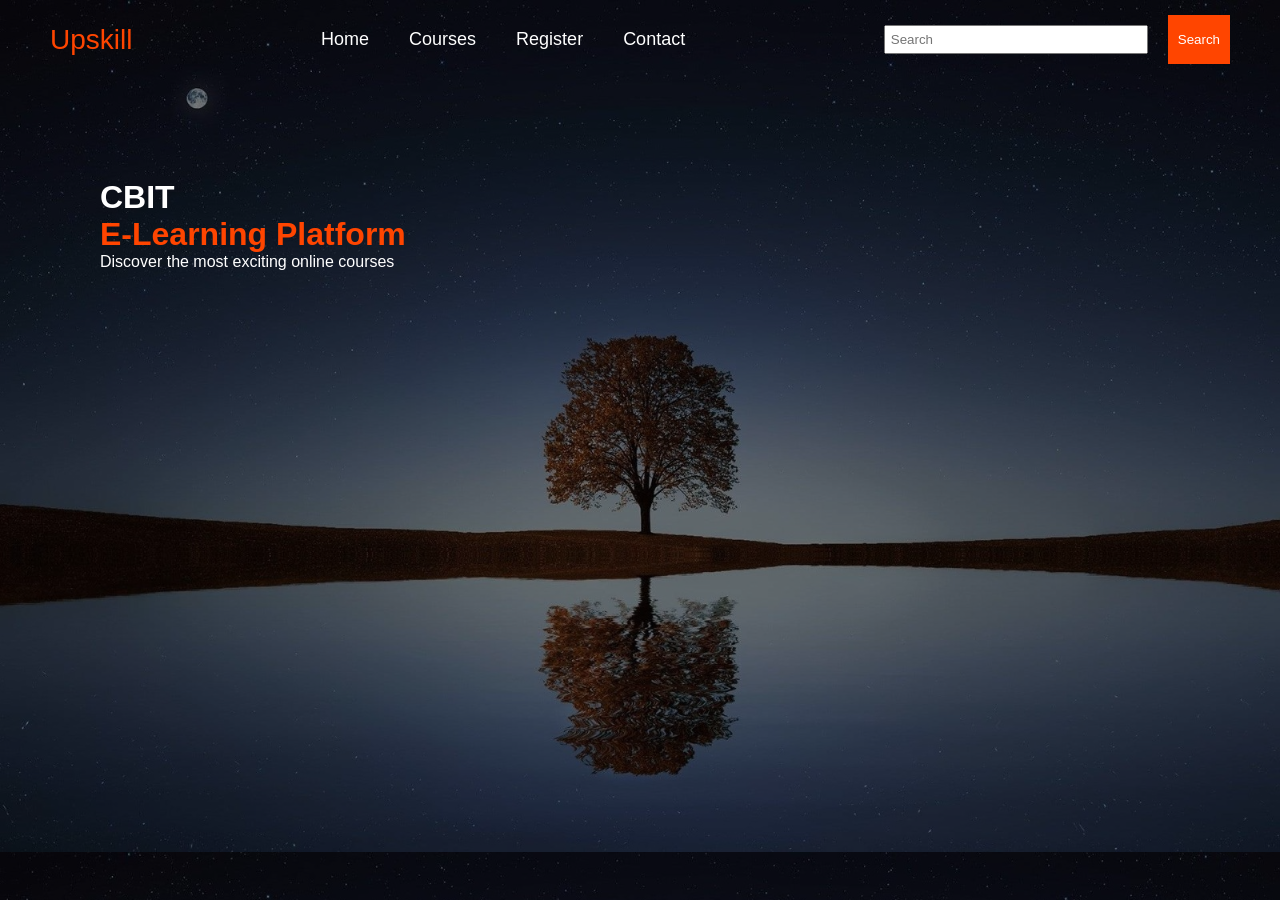
<file: index.html>
<!DOCTYPE html>
<html lang="en">
<head>
    <title>Upskill - Home</title>
    <link rel="stylesheet" href="style.css">
</head>
<body>

<div class="navbar">
    <div class="icon">
        <div class="logo">Upskill</div>

        <div class="rem">
            <a href="index.html">Home</a>
            <a href="courses.html">Courses</a>
            <a href="register.html">Register</a>
            <a href="contact.html">Contact</a>
        </div>

        <div class="sear">
            <input type="text" class="search-box" placeholder="Search">
            <button id="srch">Search</button>
        </div>
    </div>
</div>

<div class="main">
    <div class="content">
        <h1>CBIT <br><span>E-Learning Platform</span></h1>
        <p class="para">Discover the most exciting online courses</p>
    </div>
</div>

</body>
</html>
</file>
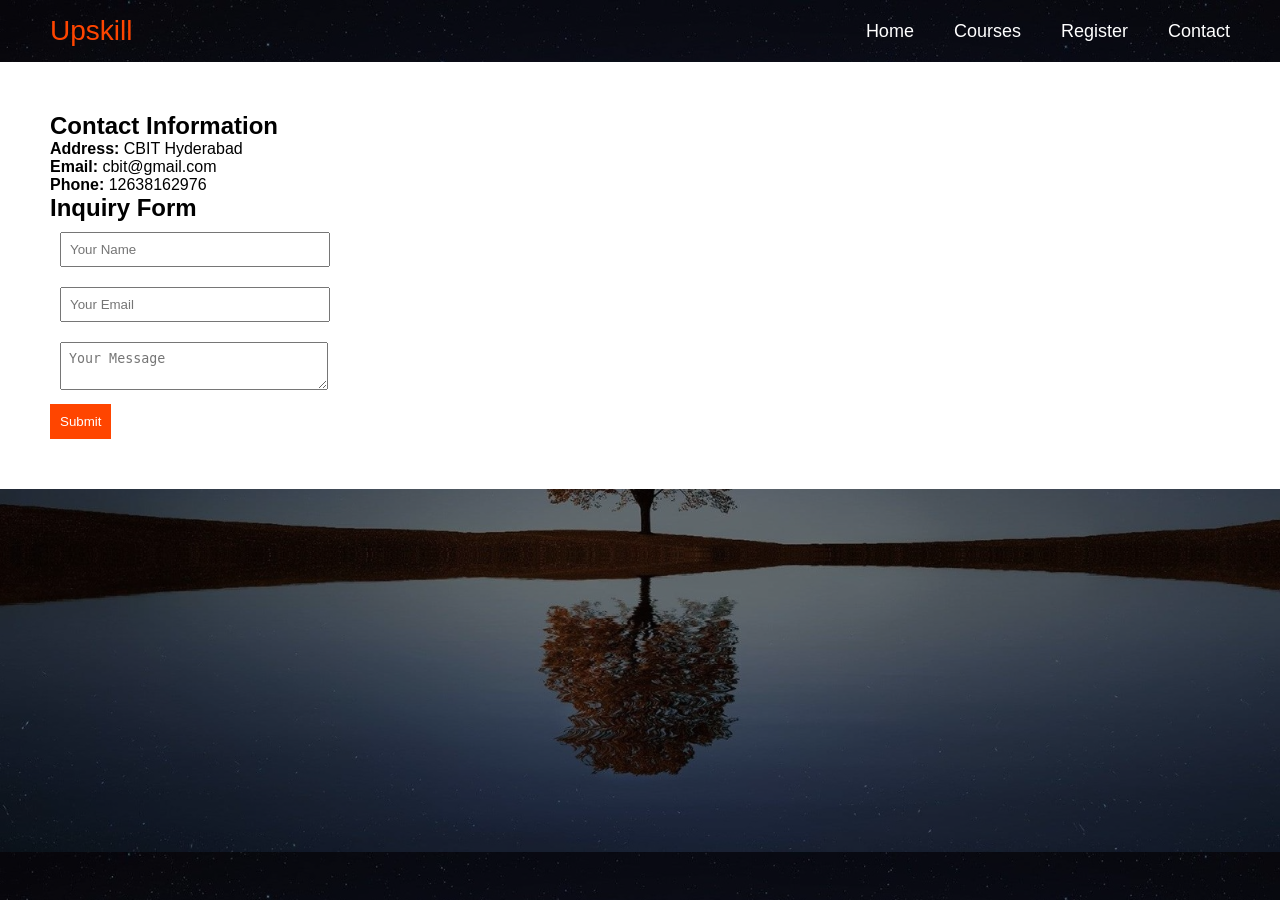
<file: contact.html>
<!DOCTYPE html>
<html lang="en">
<head>
    <title>Contact</title>
    <link rel="stylesheet" href="style.css">
</head>
<body>

<div class="navbar">
    <div class="icon">
        <div class="logo">Upskill</div>

        <div class="rem">
            <a href="index.html">Home</a>
            <a href="courses.html">Courses</a>
            <a href="register.html">Register</a>
            <a href="contact.html">Contact</a>
        </div>
    </div>
</div>

<div class="sec">
    <h2>Contact Information</h2>

    <p><b>Address:</b> CBIT Hyderabad</p>
    <p><b>Email:</b> cbit@gmail.com</p>
    <p><b>Phone:</b> 12638162976</p>

    <h2>Inquiry Form</h2>

    <form>
        <input type="text" placeholder="Your Name"><br>
        <input type="email" placeholder="Your Email"><br>
        <textarea placeholder="Your Message"></textarea><br>
        <button>Submit</button>
    </form>
</div>
</body>
</html>
</file>
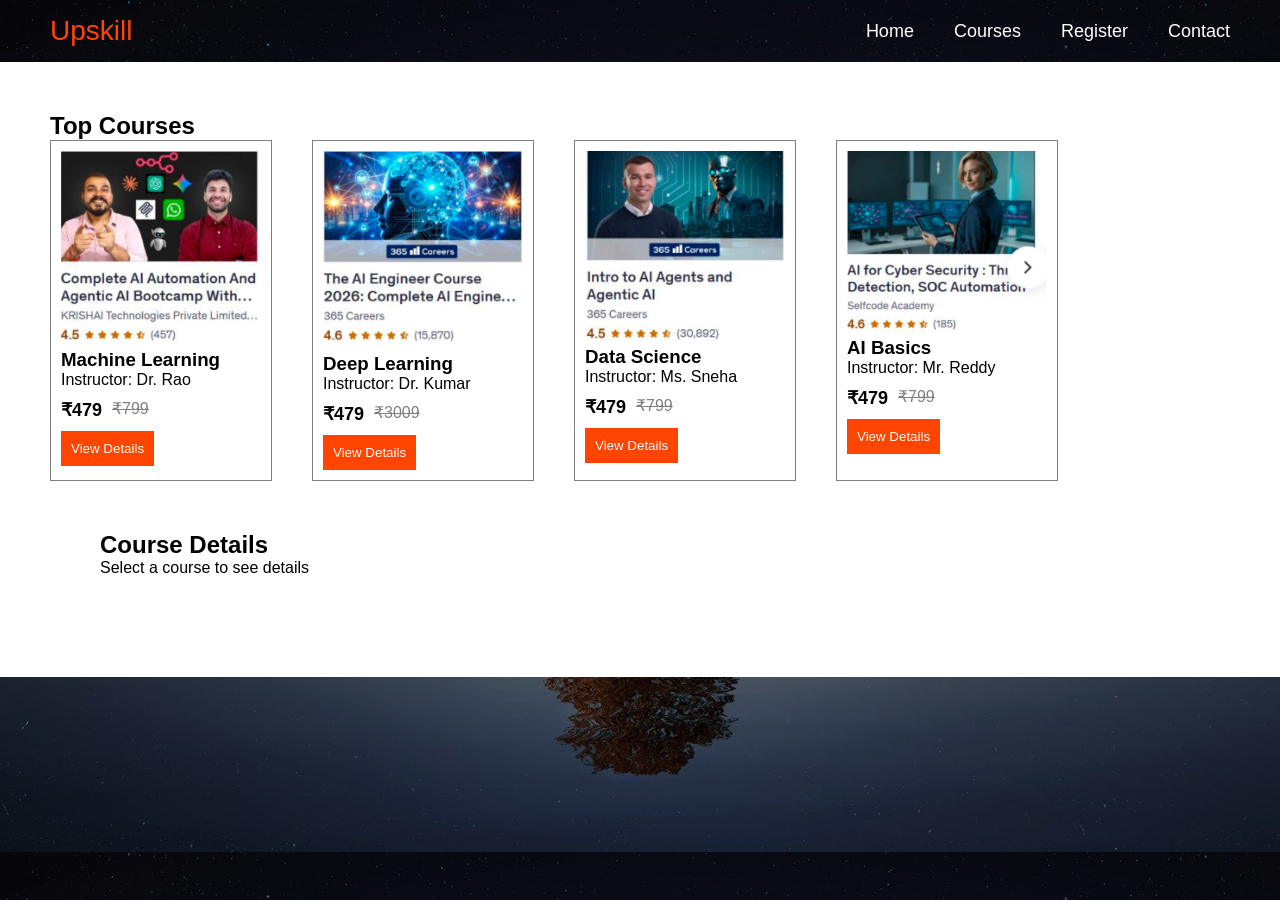
<file: courses.html>
<!DOCTYPE html>
<html lang="en">
<head>
    <title>Courses</title>
    <link rel="stylesheet" href="style.css">
</head>
<body>

<div class="navbar">
    <div class="icon">
        <div class="logo">Upskill</div>

        <div class="rem">
            <a href="index.html">Home</a>
            <a href="courses.html">Courses</a>
            <a href="register.html">Register</a>
            <a href="contact.html">Contact</a>
        </div>
    </div>
</div>

<div class="sec">
    <h2>Top Courses</h2>

    <div class="course-cont">

    <div class="course-card">
        <img src="ima11.png">
        <h3>Machine Learning</h3>
        <p>Instructor: Dr. Rao</p>
         <div class="price">
        <span class="discount">₹479</span>
        <span class="original">₹799</span>
        </div>
        <button onclick="showDetails('ml')">View Details</button>
    </div>

    <div class="course-card">
        <img src="ima22.png">
        <h3>Deep Learning</h3>
        <p>Instructor: Dr. Kumar</p>
         <div class="price">
        <span class="discount">₹479</span>
        <span class="original">₹3009</span>
        </div>
       
        <button onclick="showDetails('dl')">View Details</button>
    </div>

    <div class="course-card">
        <img src="ima33.png">
        <h3>Data Science</h3>
        <p>Instructor: Ms. Sneha</p>
         <div class="price">
        <span class="discount">₹479</span>
        <span class="original">₹799</span>
        </div>
        <button onclick="showDetails('ds')">View Details</button>
    </div>

    <div class="course-card">
        <img src="ima44.png">
        <h3>AI Basics</h3>
        <p>Instructor: Mr. Reddy</p>
         <div class="price">
        <span class="discount">₹479</span>
        <span class="original">₹799</span>
        </div>
        <button onclick="showDetails('ai')">View Details</button>
    </div>

</div>

<!-- DETAILS SECTION -->
<div id="courseDetails" class="sec">
    <h2>Course Details</h2>
    <p>Select a course to see details</p>
</div>

<script src="script.js"></script>

</div>

</body>
</html>
</file>
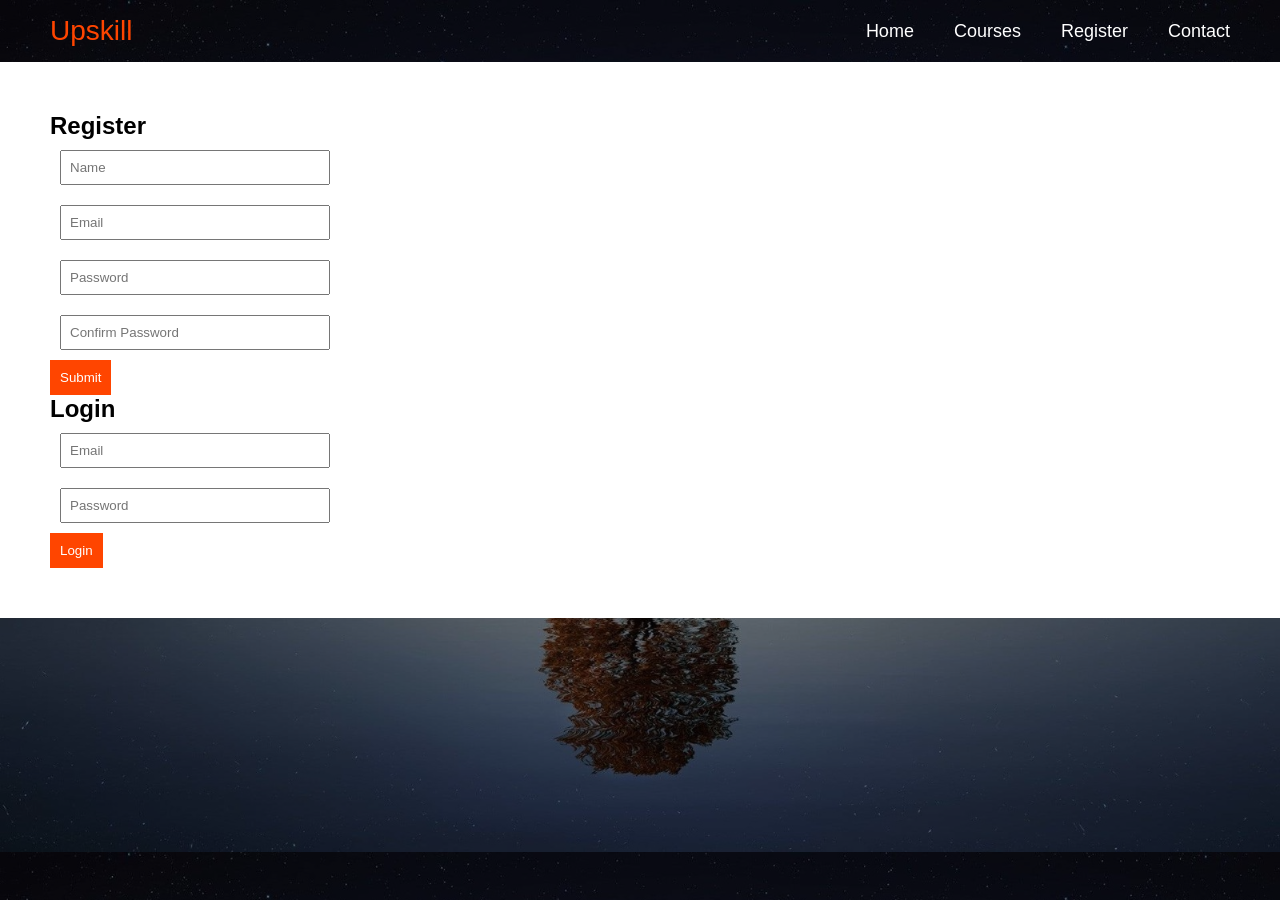
<file: register.html>
<!DOCTYPE html>
<html lang="en">
<head>
    <title>Register</title>
    <link rel="stylesheet" href="style.css">
    <script src="script.js"></script>
</head>
<body>

<div class="navbar">
    <div class="icon">
        <div class="logo">Upskill</div>

        <div class="rem">
            <a href="index.html">Home</a>
            <a href="courses.html">Courses</a>
            <a href="register.html">Register</a>
            <a href="contact.html">Contact</a>
        </div>
    </div>
</div>

<div class="sec">
    <h2>Register</h2>

    <form onsubmit="return validateForm()">
        <input type="text" id="name" placeholder="Name"><br>
        <input type="email" id="email" placeholder="Email"><br>
        <input type="password" id="password" placeholder="Password"><br>
        <input type="password" id="confirm" placeholder="Confirm Password"><br>
        <button type="submit">Submit</button>
    </form>

    <h2>Login</h2>

    <input type="email" id="loginEmail" placeholder="Email"><br>
    <input type="password" id="loginPassword" placeholder="Password"><br>
    <button onclick="validateLogin()">Login</button>
</div>

</body>
</html>
</file>
<file: style.css>
* {
    margin: 0;
    padding: 0;
}

/* Background */
body {
    background: linear-gradient(to top,rgba(0,0,0,0.5),rgba(0,0,0,0.5)),url("back.png");
    background-size: cover;
    color: white;
    font-family: Arial;
}

/* Navbar */
.navbar {
    padding: 15px 50px;
}

.icon {
    display: flex;
    justify-content: space-between;
    align-items: center;
}

.logo {
    font-size: 28px;
    color: orangered;
}

.rem {
    display: flex;
    gap: 40px;
}

.rem a {
    color: white;
    text-decoration: none;
    font-size: 18px;
}

.rem a:hover {
    color: orangered;
}

/* Search */
.sear {
    display: flex;
    gap: 10px;
}

.search-box {
    padding: 5px;
}

#srch {
    background: orangered;
    color: white;
    border: none;
}

/* Hero */
.main {
    padding: 100px;
}

.content span {
    color: orangered;
}

/* Sections */
.sec {
    background: white;
    color: black;
    padding: 50px;
}

/* Courses */
.course-cont {
    display: flex;
    gap: 40px;
}

.course-card img {
    width: 200px;
}

.course-card {
    padding: 10px;
    border: 1px solid gray;
    transition: 0.3s;
}

.course-card:hover {
    transform: scale(1.05);
}

/* Forms */
input, textarea {
    margin: 10px;
    padding: 8px;
    width: 250px;
}

button {
    padding: 10px;
    background: orangered;
    color: white;
    border: none;
}

button:hover {
    background: darkorange;
}
.price {
    display: flex;
    gap: 10px;
    margin: 10px 0;
}

.discount {
    color: black;
    font-weight: bold;
    font-size: 18px;
}

.original {
    text-decoration: line-through;
    color: gray;
}
</file>
